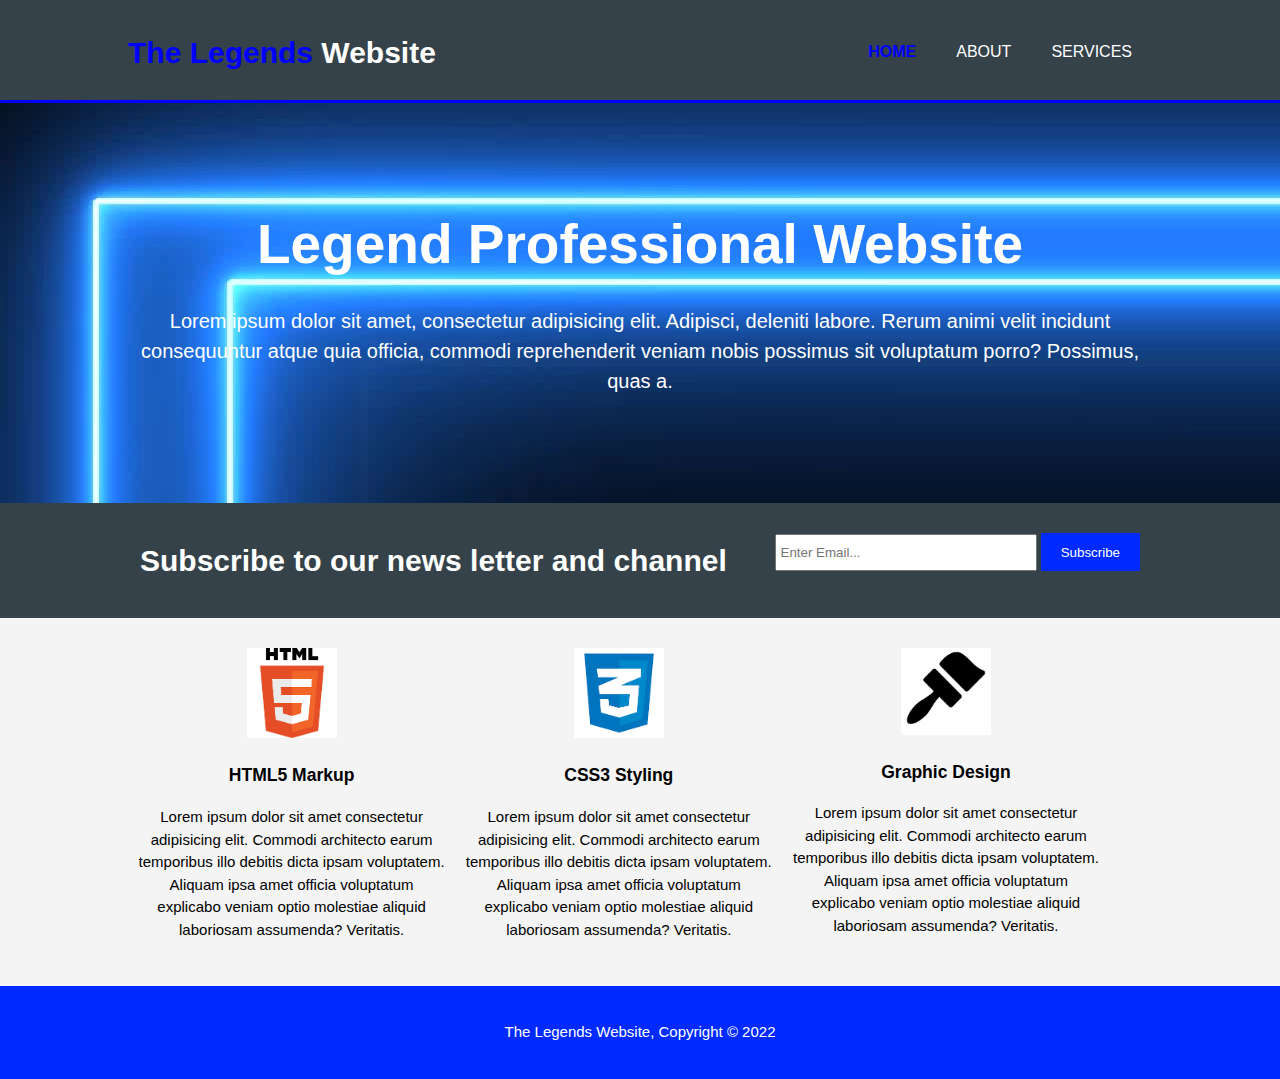
<file: index.html>
<!DOCTYPE html>
<html lang="en">
<head>
    <meta charset="UTF-8">
    <meta http-equiv="X-UA-Compatible" content="IE=edge">
    <meta name="viewport" content="width=device-width, initial-scale=1.0">
    <meta name="description" content="The Legends Website is a Legend web">
    <meta name="keywords" content="legends, the legends, website">
    <meta name="author" content="The Legends">
    <title>The Legends Website | Welcome</title>
    <link rel="stylesheet" href="./css/style.css">
</head>
<body>
    <header>
        <div class="container">
            <div id="branding">
                <h1><span class="highlight">The Legends</span> Website</h1>
            </div>
            <nav>
                <ul>
                    <li class="current"><a href="index.html">Home</a></li>
                    <li><a href="about.html">About</a></li>
                    <li><a href="services.html">Services</a></li>
                </ul>
            </nav>
        </div>
    </header>

    <section id="showcase">
        <div class="container">
            <h1>Legend Professional Website</h1>
            <p>Lorem ipsum dolor sit amet, consectetur adipisicing elit. Adipisci, deleniti labore. Rerum animi velit incidunt consequuntur atque quia officia, commodi reprehenderit veniam nobis possimus sit voluptatum porro? Possimus, quas a.</p>
        </div>
    </section>

    <section id="newsletter">
        <div class="container">
            <h1>Subscribe to our news letter and channel</h1>
            <form>
                <input type="email" placeholder="Enter Email...">
                <button type="submit" class="button_1">Subscribe</button>
            </form>
        </div>
    </section>

    <section id="boxes">
        <div class="container">
            <div class="box">
                <img src="./Images/html5.png" alt="">
                <h3>HTML5 Markup</h3>
                <p>Lorem ipsum dolor sit amet consectetur adipisicing elit. Commodi architecto earum temporibus illo debitis dicta ipsam voluptatem. Aliquam ipsa amet officia voluptatum explicabo veniam optio molestiae aliquid laboriosam assumenda? Veritatis.</p>
            </div>
            <div class="box">
                <img src="./Images/CSS3.png" alt="">
                <h3>CSS3 Styling</h3>
                <p>Lorem ipsum dolor sit amet consectetur adipisicing elit. Commodi architecto earum temporibus illo debitis dicta ipsam voluptatem. Aliquam ipsa amet officia voluptatum explicabo veniam optio molestiae aliquid laboriosam assumenda? Veritatis.</p>
            </div>
            <div class="box">
                <img src="./Images/brush.png" alt="">
                <h3>Graphic Design</h3>
                <p>Lorem ipsum dolor sit amet consectetur adipisicing elit. Commodi architecto earum temporibus illo debitis dicta ipsam voluptatem. Aliquam ipsa amet officia voluptatum explicabo veniam optio molestiae aliquid laboriosam assumenda? Veritatis.</p>
            </div>
        </div>
    </section>

    <footer>
        <p>The Legends Website, Copyright &copy; 2022</p>
    </footer>
</body>
</html>
</file>
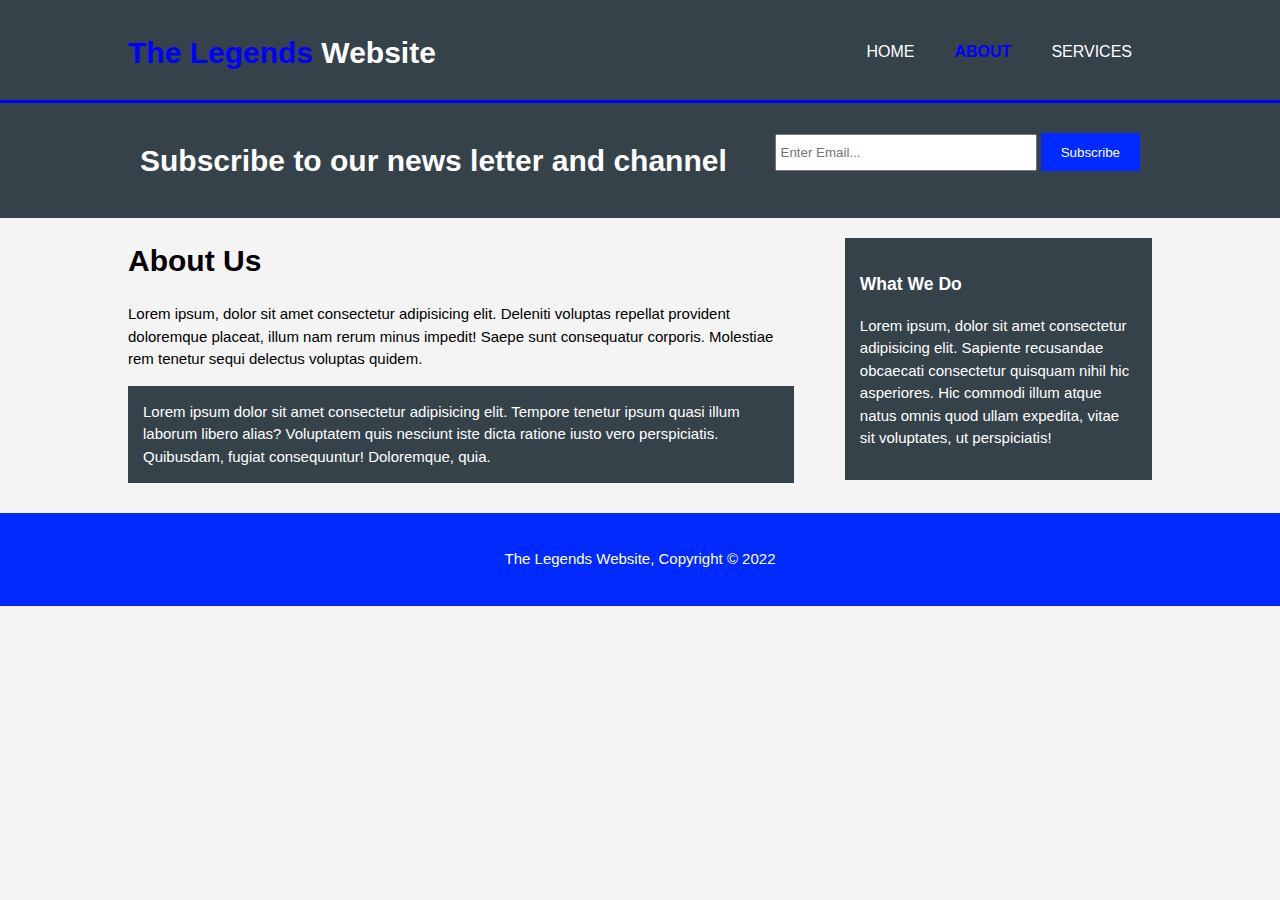
<file: about.html>
<!DOCTYPE html>
<html lang="en">
<head>
    <meta charset="UTF-8">
    <meta http-equiv="X-UA-Compatible" content="IE=edge">
    <meta name="viewport" content="width=device-width, initial-scale=1.0">
    <meta name="description" content="The Legends Website is a Legend web">
    <meta name="keywords" content="legends, the legends, website">
    <meta name="author" content="The Legends">
    <title>The Legends Website | Welcome</title>
    <link rel="stylesheet" href="./css/style.css">
</head>
<body>
    <header>
        <div class="container">
            <div id="branding">
                <h1><span class="highlight">The Legends</span> Website</h1>
            </div>
            <nav>
                <ul>
                    <li><a href="index.html">Home</a></li>
                    <li class="current"><a href="about.html">About</a></li>
                    <li><a href="services.html">Services</a></li>
                </ul>
            </nav>
        </div>
    </header>

    <section id="newsletter">
        <div class="container">
            <h1>Subscribe to our news letter and channel</h1>
            <form>
                <input type="email" placeholder="Enter Email...">
                <button type="submit" class="button_1">Subscribe</button>
            </form>
        </div>
    </section>

    <section id="main">
        <div class="container">
            <article id="main-col">
                <h1 class="page-title">About Us</h1>
                <p>Lorem ipsum, dolor sit amet consectetur adipisicing elit. Deleniti voluptas repellat provident doloremque placeat, illum nam rerum minus impedit! Saepe sunt consequatur corporis. Molestiae rem tenetur sequi delectus voluptas quidem.</p>
                <p class="dark">Lorem ipsum dolor sit amet consectetur adipisicing elit. Tempore tenetur ipsum quasi illum laborum libero alias? Voluptatem quis nesciunt iste dicta ratione iusto vero perspiciatis. Quibusdam, fugiat consequuntur! Doloremque, quia.</p>
            </article>

            <aside id="sidebar">
                <div class="dark">
                    <h3>What We Do</h3>
                    <p>Lorem ipsum, dolor sit amet consectetur adipisicing elit. Sapiente recusandae obcaecati consectetur quisquam nihil hic asperiores. Hic commodi illum atque natus omnis quod ullam expedita, vitae sit voluptates, ut perspiciatis!</p>
                </div>
            </aside>
            </div>
    </section>

    <footer>
        <p>The Legends Website, Copyright &copy; 2022</p>
    </footer>
</body>
</html>
</file>
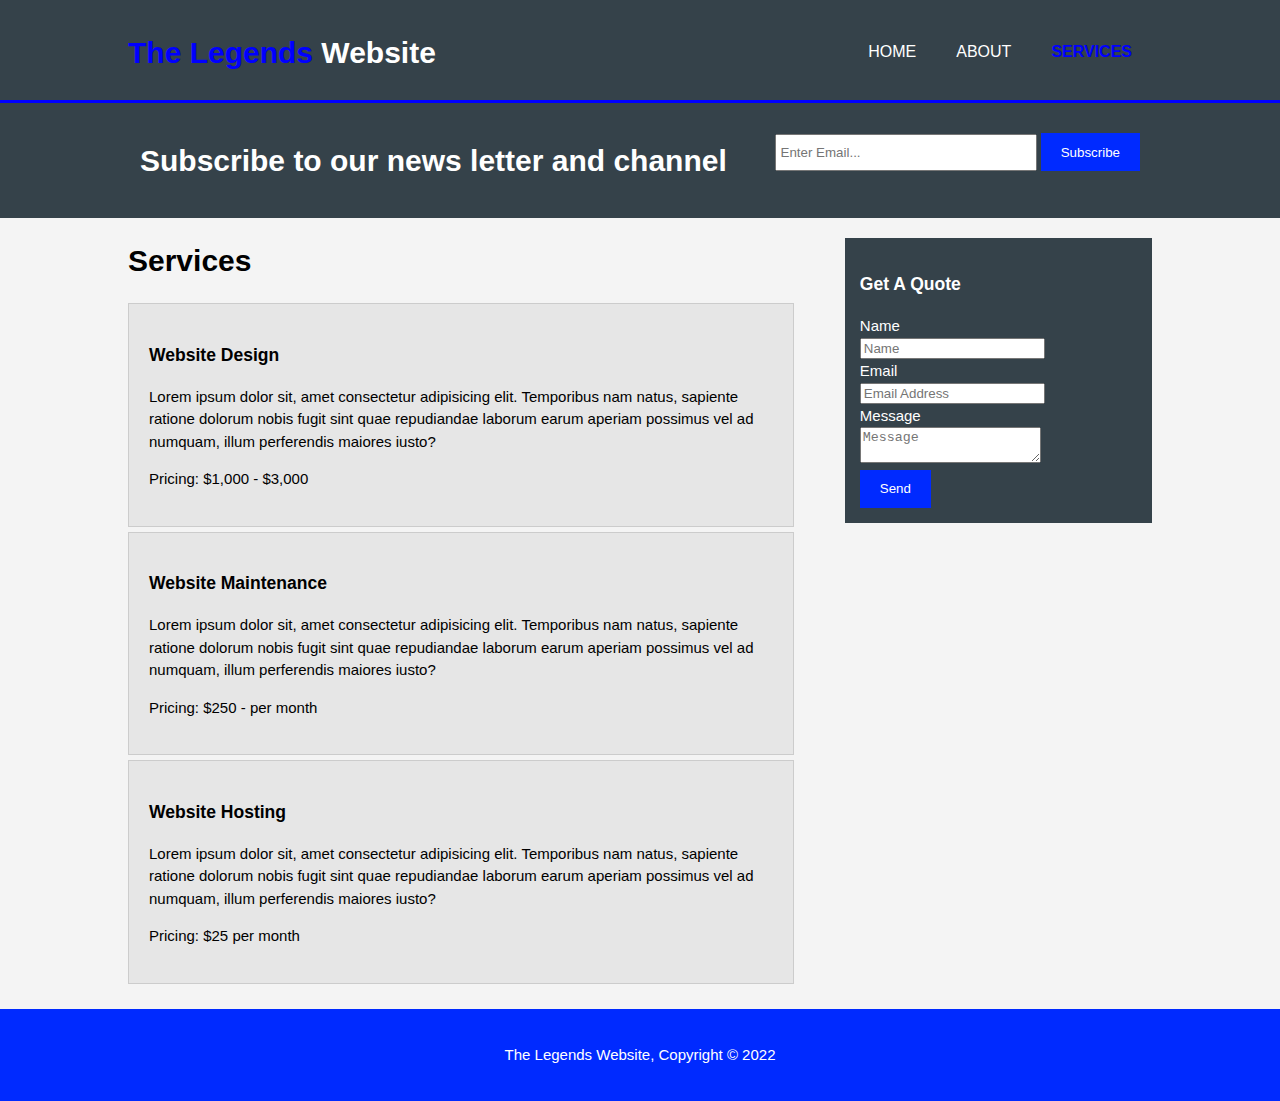
<file: services.html>
<!DOCTYPE html>
<html lang="en">
<head>
    <meta charset="UTF-8">
    <meta http-equiv="X-UA-Compatible" content="IE=edge">
    <meta name="viewport" content="width=device-width, initial-scale=1.0">
    <meta name="description" content="The Legends Website is a Legend web">
    <meta name="keywords" content="legends, the legends, website">
    <meta name="author" content="The Legends">
    <title>The Legends Website | Services</title>
    <link rel="stylesheet" href="./css/style.css">
</head>
<body>
    <header>
        <div class="container">
            <div id="branding">
                <h1><span class="highlight">The Legends</span> Website</h1>
            </div>
            <nav>
                <ul>
                    <li><a href="index.html">Home</a></li>
                    <li><a href="about.html">About</a></li>
                    <li class="current"><a href="services.html">Services</a></li>
                </ul>
            </nav>
        </div>
    </header>

    <section id="newsletter">
        <div class="container">
            <h1>Subscribe to our news letter and channel</h1>
            <form>
                <input type="email" placeholder="Enter Email...">
                <button type="submit" class="button_1">Subscribe</button>
            </form>
        </div>
    </section>

    <section id="main">
        <div class="container">
            <article id="main-col">
                <h1 class="page-title">Services</h1>
                <ul id="services">
                    <li>
                        <h3>Website Design</h3>
                        <p>Lorem ipsum dolor sit, amet consectetur adipisicing elit. Temporibus nam natus, sapiente ratione dolorum nobis fugit sint quae repudiandae laborum earum aperiam possimus vel ad numquam, illum perferendis maiores iusto?</p>
                        <p>Pricing: $1,000 - $3,000</p>
                    </li>
                    <li>
                        <h3>Website Maintenance</h3>
                        <p>Lorem ipsum dolor sit, amet consectetur adipisicing elit. Temporibus nam natus, sapiente ratione dolorum nobis fugit sint quae repudiandae laborum earum aperiam possimus vel ad numquam, illum perferendis maiores iusto?</p>
                        <p>Pricing: $250 - per month</p>
                    </li>
                    <li>
                        <h3>Website Hosting</h3>
                        <p>Lorem ipsum dolor sit, amet consectetur adipisicing elit. Temporibus nam natus, sapiente ratione dolorum nobis fugit sint quae repudiandae laborum earum aperiam possimus vel ad numquam, illum perferendis maiores iusto?</p>
                        <p>Pricing: $25 per month</p>
                    </li>
                </ul>
               </article>

            <aside id="sidebar">
                <div class="dark">
                    <h3>Get A Quote</h3>
                    <form>
                        <div>
                            <Label>Name</Label><br>
                            <input type="text" placeholder="Name">
                        </div>
                        <div>
                            <Label>Email</Label><br>
                            <input type="email" placeholder="Email Address">
                        </div>
                        <div>
                            <Label>Message</Label><br>
                            <textarea placeholder="Message"></textarea>
                        </div>
                        <button class="button_1" type="submit">Send</button>
                    </form>
                </div>
            </aside>
            </div>
    </section>

    <footer>
        <p>The Legends Website, Copyright &copy; 2022</p>
    </footer>
</body>
</html>
</file>
<file: css/style.css>
body{
    font: 15px/1.5 Arial, Helvetica,sans-serif;
    padding: 0;
    margin: 0;
    background-color: #f4f4f4;
}
/* Global */
.container{
    width: 80%;
    margin: auto;
    overflow: hidden;
}

ul{
    margin: 0;
    padding: 0;
}

.button_1{
    height: 38px;
    background: #002aff;
    border: 0;
    padding-left: 20px;
    padding-right: 20px;
    color:#ffffff;
}

.dark{
    padding: 15px;
    background: #35424a;
    color: #ffffff;
    margin-top: 10px;
    margin-bottom: 10px;
}
/* Header */

header{
    background: #35424a;
    color: #ffffff;
    padding-top: 30px;
    min-height: 70px;
    border-bottom: blue 3px solid;
}

header a{
    color: #ffffff;
    text-decoration: none;
    text-transform: uppercase;
    font-size: 16px;
}

header li{
    float: left;
    display: inline;
    padding: 0 20px 0 20px;
}

header #branding{
    float: left;
}

header #branding h1{
    margin: 0;
}

header nav{
    float: right;
    margin-top: 10px;
}

header .highlight, header .current a{
    color: #0000ff;
    font-weight: bold;
}

header a:hover{
    color: #cccccc;
    font-weight: bold;
}

/* Showcase */
#showcase{
    min-height: 400px;
    background-image:url("../Images/showcase.jpg");
    text-align: center;
    color: #ffffff;
}

#showcase h1{
    margin-top: 100px;
    font-size: 55px;
    margin-bottom: 10px;
}

#showcase p{
    font-size: 20px;
}

/* Newsletter */

#newsletter{
    padding: 15px;
    color: #ffffff;
    background: #35424a;
}

#newsletter h1{
    float: left;
}

#newsletter form{
    float: right;
    margin-top: 15px;
}

#newsletter input[type="email"]{
    padding: 4px;
    height: 25px;
    width: 250px;
}

/* Boxes */

#boxes{
    margin-top: 20px;
}

#boxes .box{
    float: left;
    text-align: center;
    width: 30%;
    padding: 10px;
}

#boxes .box img{
    width: 90px;
}

/* Sidebar */
aside#sidebar{
    float: right;
    width: 30%;
    margin-top: 10px;
}

aside#sidebar .quote input, aside#sidebar .quote textarea{
    width: 90%;
    padding: 5px;
}

/* Main-col */
article#main-col{
    float: left;
    width: 65%;
}

/* Services */
ul#services li{
    list-style: none;
    padding: 20px;
    border: #cccccc solid 1px;
    margin-bottom: 5px;
    background: #e6e6e6;
}

footer{
    padding: 20px;
    margin-top: 20px;
    color: #ffffff;
    background-color: #002aff;
    text-align: center;
}

/* Media Queries */
@media(max-width: 768px){
    header #branding, header nav, header nav li, #newsletter h1, #newsletter form, #boxes .box, article#main-col, aside#sidebar{
        float:none;
        text-align: center;
        width: 100%;
    }

    header{
        padding-bottom: 20px;
    }

    #showcase h1{
        margin-top: 40px;
    }

    #newsletter button, .quote button{
        display: block;
        width: 100%;
    }

    #newsletter form input[type="email"], .quote input, .quote textarea{
        width: 100%;
        margin-bottom: 5px;
    }
}
</file>
